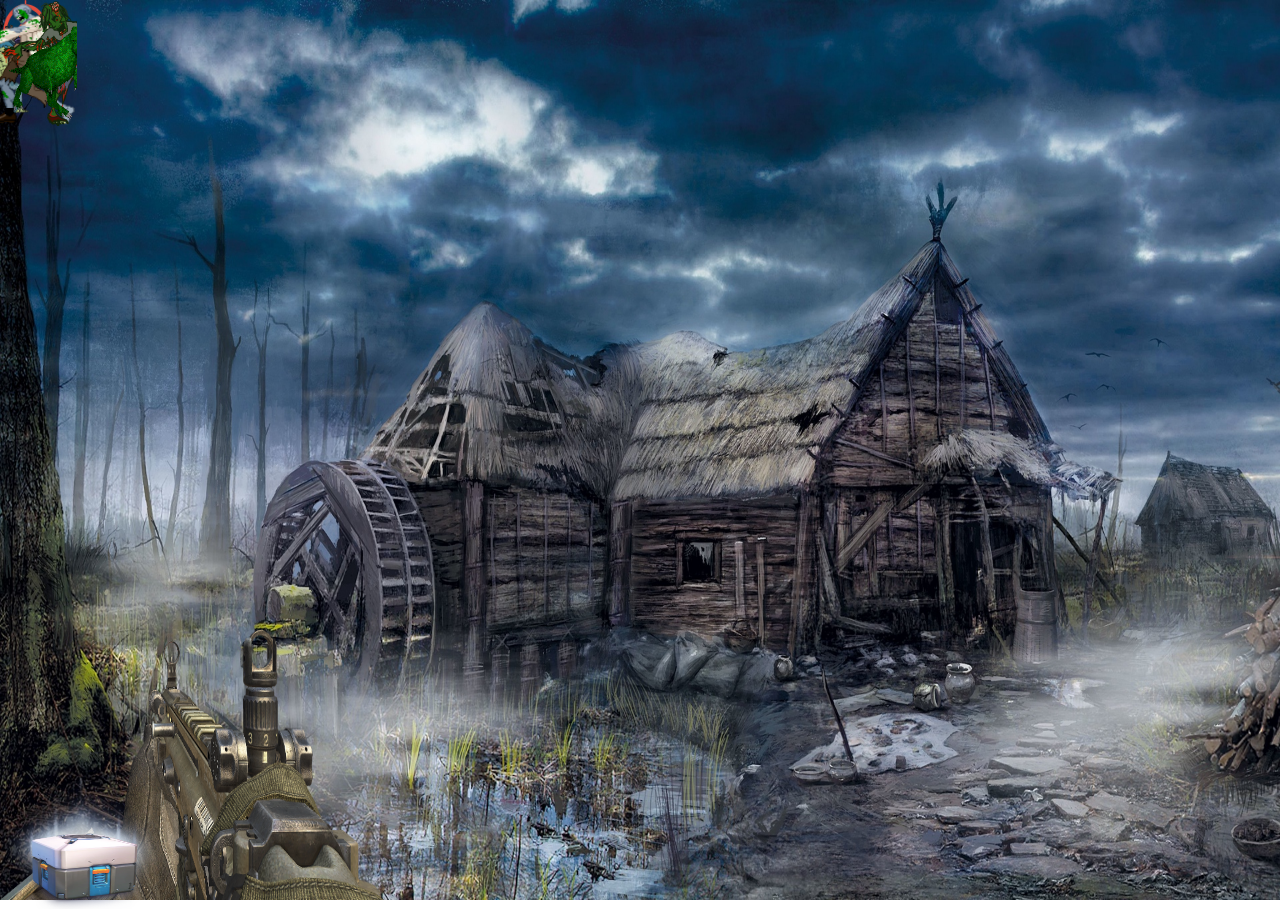
<file: shooting-1.html>
<!DOCTYPE html>
<html id="sec" lang="en">
<head>
    <meta charset="UTF-8">
    <title>Shooting-1</title>
    <meta name="viewport"content="width=device-width,initial-scale">
    <link rel="stylesheet" href="css/shoting-2CSS.css">
    <link rel="icon" href="assest/img/icon.png">
</head>
<body>

<section class="shooting2">
    <img src="assest/img/background_2.jpg">
    <img src="assest/img/HAMR_BOII.png" id="gun2">
    <img src="assest/img/target1.png" id="target2">
    <img src="assest/img/bullet.png" id="bullet_1_2">
    <img src="assest/img/bullet.png" id="bullet_2_2">
    <img src="assest/img/box.webp" id="plate2">

    <div class="fire2" id="bird_1_fire2"></div>
    <div id="bird_1_2" class="bird2"></div>
    <div id="bird_2_2" class="bird2"></div>
    <div id="bird_3_2" class="bird2"></div>
    <div id="bird_4_2" class="bird2"></div>

    <div id="zombiBos2" class="zombi2"></div>
    <div id="zombi_1_2" class="zombi2"></div>
    <div id="zombi_2_2" class="zombi2"></div>
    <div id="zombi_3_2" class="zombi2"></div>

    <!--<h1 id="lblScore"></h1>-->
    <!--<h1 id="timer"></h1>-->
    <!--<h1 id="bulletCount"></h1>-->
    <!--<div id="bulletDiv"></div>-->

    <audio src="assest/audio/gun.wav" id="gunsound"></audio>
    <audio src="assest/audio/background.wav" id="backgroundsound"></audio>
    <audio src="assest/audio/bird4.wav" id="birdSound"></audio>

</section>


<script src="js/jquery-3.4.1.min.js"></script>
<script src="js/Gunscript-2.js"></script>
</body>
</html>
</file>
<file: css/shoting-2CSS.css>
body{
    overflow: hidden;
    margin: 0;
}

.shooting2{
    position: relative;
    width: 100vw;
    height: 100vh;
    display: block;
    cursor: none;
}

.shooting2>img:nth-child(1){
    position: absolute;
    width: 100vw;
    height: 100vh;
    background-size: cover;
}

.shooting2>img:nth-child(2){
    position: absolute;
    width: 30vw;
    height: 30vh;
    /*z-index: 5;*/
    top: 70vh;
}

.shooting2>img:nth-child(3){
    position: absolute;
    width: 4vw;
    height: 7vh;
    /*z-index: 8;*/
}
.shooting2>img:nth-child(4){
    position: absolute;
    width: 0.5vw;
    height: 3vh;
    top: 76vh;
    display: none;
}
.shooting2>img:nth-child(5) {
    position: absolute;
    width: 0.5vw;
    height: 3vh;
    display: none;
}
.shooting2>img:nth-child(6) {
    position: absolute;
    width: 13vw;
    height: 15vh;
    top: 86vh;
}
.bird2{
    background-image: url("../assest/img/bird.gif");
    width: 5vw;
    height: 8vh;
    position: absolute;
    background-size: cover;
    /*z-index: 11;*/
}
.fire2{
    background-image: url("../assest/img/fire.gif");
    width: 5vw;
    height: 8vh;
    position: absolute;
    background-size: cover;
    display: none;
}
#bird_1_2{
    animation: flying_1_2 15s infinite;
    transform: rotateY(180deg);
}
#bird_2_2{
    animation: flying_2_2 23s infinite;
    transform: rotateY(180deg);
}
#bird_3_2{
    animation: flying_3_2 18s infinite;
}
#bird_4_2{
    animation: flying_4_2 25s infinite;
}
.zombi2{
    width: 6vw;
    height: 14vh;
    position: absolute;
    background-size: cover;
    /*z-index: 11;*/
}
#zombiBos2{
    background-image: url("../assest/img/zombi bos.gif");
    transform: rotateY(180deg);
}
#zombi_1_2{
    background-image: url("../assest/img/zombi_1.gif");
    transform: rotateY(180deg);
}
#zombi_2_2{
    background-image: url("../assest/img/zombi_2.gif");
}
#zombi_3_2{
    background-image: url("../assest/img/zombi_3.gif");
}










/*=========Animation==============*/

@keyframes flying_1_2 {
    0%{
        right: 105%;
        top: 10%;
    }
    100%{
        right: -5%;
        top: 25%;
    }
}

@keyframes flying_2_2 {
    0%{
        right: 110%;
        top: 20%;
    }
    100%{
        right: -10%;
        top: 5%;
    }
}
@keyframes flying_3_2 {
    0%{
        right: -5%;
        top: 3%;
    }
    100%{
        right: 105%;
        top: 25%;
    }
}
@keyframes flying_4_2 {
    0%{
        right: -10%;
        top: 10%;
    }
    100%{
        right: 110%;
        top: 2%;
    }
}
</file>
